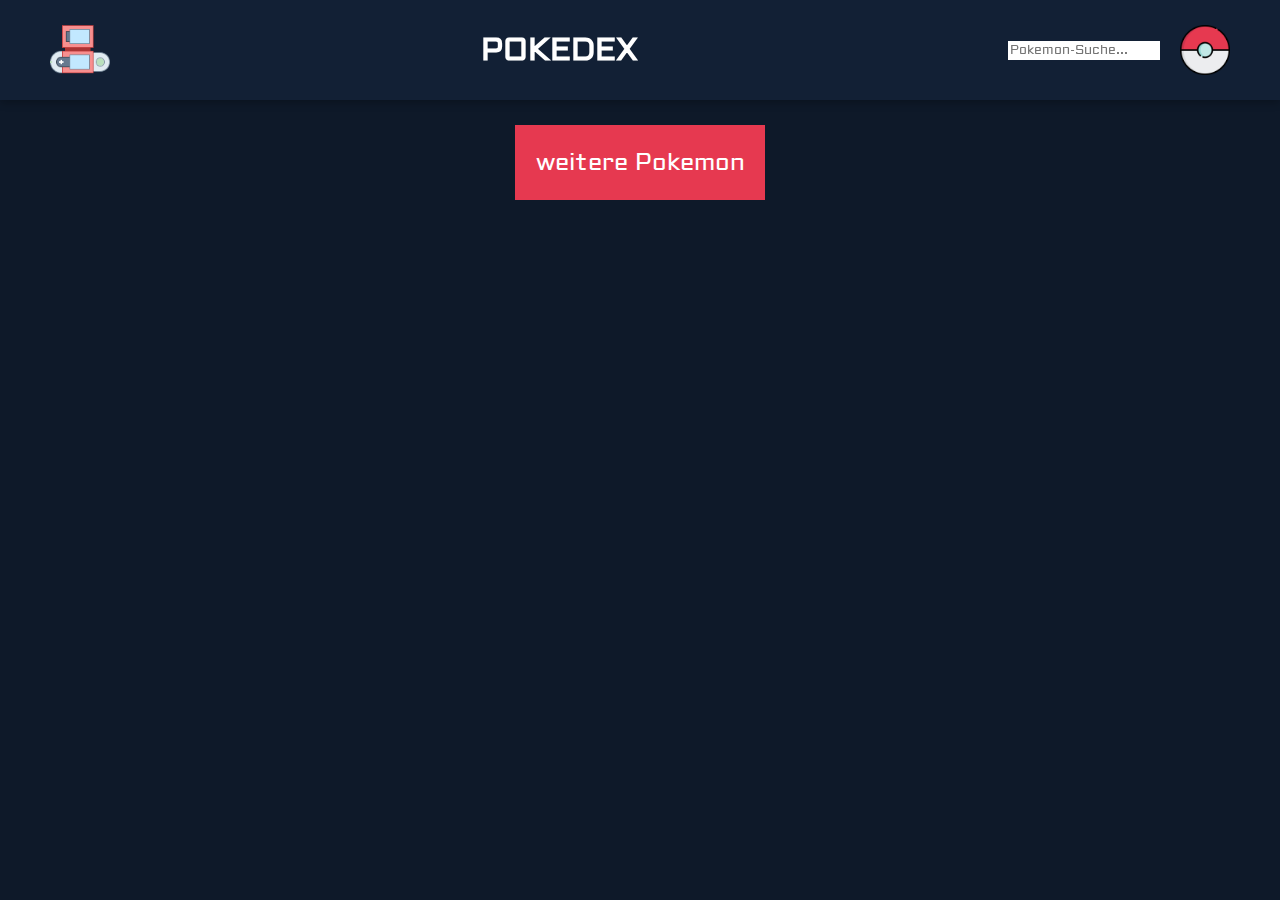
<file: index.html>
<!DOCTYPE html>
<html lang="en">
<head>
    <meta charset="UTF-8">
    <meta name="viewport" content="width=device-width, initial-scale=1.0">
    <title>Pokemon</title>
    <link rel="stylesheet" href="style.css">
    <link rel="stylesheet" href="styles/standard.css">
    <link rel="stylesheet" href="styles/fonts.css">
    <link rel="stylesheet" href="styles/pokemon_types.css">
    <link rel="icon" type="image/x-icon" href="assets/img/pokeball_cursor.png">
    <link rel="stylesheet" href="styles/mobil.css">
    <script src="scripts/templates.js"></script>
    <script src="scripts/pokemon_all.js"></script>
    <script src="script.js"></script>
    

</head>
<body onload="init()">

    <div id="spinner" class="loader_section d-none"><img class="loader" src="assets/img/pokeball.png" alt="Bild eines Pokeballs"></div>
    <header w3-include-html="templates/header.html"></header>
    <main>
        <dialog class="pokemon_detailed_card_view"></dialog>
        <section id="pokemon_overview"></section>
        <button class="more_pokemon_btn" onclick="loadMorePokemon()">weitere Pokemon</button>
    </main>
    
</body>
</html>
</file>
<file: style.css>
.loader_section {
    position: fixed;
    top: 0;
    right: 0;
    bottom: 0;
    left: 0;
    display: flex;
    align-items: center;
    justify-content: center;
    z-index: 9999;
    background-color: var(--primary-color);
}

.loader {
    animation: spin 1s linear infinite;
}

@keyframes spin {
    0% {
        transform: rotate(0);
    }

    100% {
        transform: rotate(360deg);
    }
}

.pokeball {
    height: 50px !important;
    width: 50px !important;
    animation: spin 1s linear infinite;
}

#pokemon_overview {
    display: flex;
    justify-content: center;
    flex-wrap: wrap;
}

.pokemon_overview_card {
    padding: 35px;
    display: flex;
    flex-direction: column;
    justify-content: space-evenly;
    align-items: center;
    border-radius: 50px;
}

.pokemon_overview_card_title {
    width: 100%;
}

.pokemon_over_card_id {
    width: 100%;
    display: flex;
    justify-content: flex-end;
}

.pokemon_overview_card_title h2 {
    margin-block-start: 0;
}

.pokemon_overview_card_front_content {
    display: flex;
    justify-content: space-between;
    width: 100%;
}

.pokemon_ovierview_card_front_types {
    display: flex;
    flex-direction: column;
    justify-content: space-around;
}

.pokemon_overview_card_pkm_img {
    height: 150px;
    width: 150px;
    object-fit: contain;

}

.pokemon_overview_card_typ_img {
    width: 50px;
    height: 50px;
    border-radius: 100%;
    border: 1px solid white;
    box-shadow: rgba(255, 255, 255, 0.75) 0px 22px 70px 4px;
}

.flip-card {
    position: relative;
    width: 310px;
    height: 310px;
    margin: 20px;
    display: inline-block;
    transition: transform 1.2s;
    transform-style: preserve-3d;
    vertical-align: top;
    perspective: 1000px;
}

.pokemon_overview_card_front,
.pokemon_overview_card_back {
    backface-visibility: hidden;
    position: absolute;
    width: 100%;
    height: 100%;
    top: 0;
    left: 0;
}

.pokemon_overview_card_back {
    transform: rotateY(180deg);
}

.flip-card:hover {
    transform: rotateY(180deg);
}

.pokemon_detailed_card_view {
    height: 650px;
    width: 400px;
}

.pokemon_card {
    height: 100%;
    width: 100%;
    color: var(--font-color);
}

.pokemon_card_header {
    position: relative;
    height: 300px;
    display: flex;
    flex-direction: column;
    color: var(--secondary-color);
}

.pokemon_card_header_headline {
    display: flex;
    justify-content: space-between;
    align-items: center;
}

.pokemon_card_header h2 {
    margin: 25px;
}

.pokekom_card_header_id {
    font-size: 20px;
    margin: 25px;
}

.pokemon_card_header img {
    height: 200px;
    width: 200px;
    filter: drop-shadow(0 8px 32px rgba(255, 255, 255));
    transition: all 0.8s ease-in-out;
}

.pokemon_card_header img:hover {
    height: 300px;
    width: 300px;
    filter: drop-shadow(0 8px 32px rgba(255, 255, 255));
    transition: all 0.8s ease-in-out;
    transform: translateX(20px)
}


.pokekom_card_header_img {
    display: flex;
    justify-content: center;
    margin-top: 10px;
}

.pokemon_card_navbar {
    background: #dedfd2;
    padding: 10px;
    border-top: 2px solid var(--font-color);
    border-bottom: 2px solid var(--font-color);
}

.pokemon_card_navbar nav {
    display: flex;
    justify-content: space-evenly;
    z-index: 10;
}

.pokemon_card_navbar nav h4:hover {
    text-decoration: underline;
}

.pokemon_card_content {
    display: flex;
    justify-content: center;
    align-items: center;
    height: calc(650px - 300px - 46px);
    background: #dedfd2;
}

.pokemon_card_content_stats {
    width: 100%;
    height: 100%;
    display: flex;
    flex-direction: column;
    justify-content: space-evenly;
}

.pokemon_card_content_stats_info {
    display: flex;
    justify-content: space-between;
    margin: 0 75px 0 75px;
    font-size: 18px;
}

.pokemon_card_content_types {
    display: flex;
    align-items: center;
    justify-content: space-evenly;
}

.pokemon_card_content_types img {
    height: 90px;
    width: 90px;
}

.pokemon_card_content_types_translated {
    width: 90px;
    text-align: center;
}

.pokemon_card_content_types_figures {
    display: flex;
    flex-direction: column;
    height: 100%;
    justify-content: space-evenly;
}

.pokemon_card_detailed_view_chain {
    display: flex;
    align-items: center;
    justify-content: space-between;
}

.pokemon_card_detailed_view_chain img {
    height: 75px;
    width: 75px;
    object-fit: contain;
}

.pokemon_card_detailed_view_sound_symbol {
    height: 30px;
    width: 30px;
}

.more_pokemon_btn {
    margin: 25px;
    height: 75px;
    width: 250px;
    color: white;
    font-size: 24px;
    font-family: 'Aldrich';
    background-color: #E63950;
    border: none;
    cursor: url('/assets/img/pokeball_cursor.png'), pointer;
}

.pokemon-next-btn {
    height: 30px !important;
    width: 30px !important;
    position: absolute;
    top: 50%;
    right: 0;
}

.pokemon-next-btn:hover {
    height: 30px !important;
    width: 30px !important;
    filter: drop-shadow(0 8px 32px rgba(255, 255, 255));
    transition: none !important;
    transform: none !important;
}

.pokemon-previously-btn {
    height: 30px !important;
    width: 30px !important;
    position: absolute;
    top: 50%;
    left: 0;
}

.pokemon-previously-btn:hover {
    height: 30px !important;
    width: 30px !important;
    filter: drop-shadow(0 8px 32px rgba(255, 255, 255));
    transition: none !important;
    transform: none !important;
}
</file>
<file: styles/standard.css>
:root {
    --primary-color: #0e1929;
    --secondary-color: #122035;
    --third-color: gray;
    --font-color: #0e1929;

}

* {
    box-sizing: border-box;
    scroll-behavior: smooth;
}

body {
    background-color: var(--primary-color);
    margin: 0;
    color: white;
    font-family: 'Aldrich';
    cursor: url('/assets/img/pokeball_cursor.png'), auto;
}

header {
    position: fixed;
    top: 0;
    left: 0;
    right: 0;
    display: flex;
    align-items: center;
    justify-content: space-between;
    height: 100px;
    box-shadow: rgba(0, 0, 0, 0.24) 0px 3px 8px;
    background-color: var(--secondary-color);
    z-index: 1;
}

.header_main {
    display: flex;
    justify-content: space-between;
    align-items: center;
    width: 100%;
    padding: 50px;
}

.header_main img {
    height: 60px;
    width: 60px;
}

.header_search_section {
    display: flex;
    align-items: center;
    gap: 20px;
}

main {
    margin-top: 100px;
    display: flex;
    flex-direction: column;
    align-items: center;
}

dialog {
    padding: 0;
    border: 1px solid #dedfd2;
    border-radius: 5px;
    outline: none;
    box-shadow: rgba(0, 0, 0, 0.35) 0px 5px 15px;
}

dialog[open]::backdrop {
    backdrop-filter: blur(5px);
}

h2,
h4 {
    margin: 0;
}

input, input::placeholder {
    font-family: 'Aldrich';
    border: none;
}

input:focus {
    border: none; 
    outline: none;
}


.d-none {
    display: none;
}
</file>
<file: styles/fonts.css>
@font-face {
  font-display: swap; /* Check https://developer.mozilla.org/en-US/docs/Web/CSS/@font-face/font-display for other options. */
  font-family: 'Aldrich';
  font-style: normal;
  font-weight: 400;
  src: url('../assets/fonts/aldrich-v22-latin-regular.woff2') format('woff2'); /* Chrome 36+, Opera 23+, Firefox 39+, Safari 12+, iOS 10+ */
}
</file>
<file: styles/pokemon_types.css>
.background_color_grass {
    background-color: #58B15A;
}

.background_color_fire {
    background-color: #f75b00;
}

.background_color_water {
    background-color: #2C79AB;
}

.background_color_bug {
    background-color: #44993F;
}

.background_color_flying {
    background-color: #AB8C6D;
}

.background_color_normal {
    background-color: #AB8C6D;
}

.background_color_poison {
    background-color: #77018F;
}

.background_color_electric {
    background-color: #EFD238;
}

.background_color_ground {
    background-color: #843517;
}

.background_color_fairy {
    background-color: #EC4778;
}

.background_color_fighting {
    background-color: #371505;
}

.background_color_psychic {
    background-color: #E73065;
}

.background_color_rock {
    background-color: #929AA0;
}

.background_color_ghost {
    background-color: #43294B;
}

.background_color_ice {
    background-color: #4293EB;
}

.background_color_dragon {
    background-color: #2866A5;
}

.background_color_dark {
    background-color: #3c2f41;
}
</file>
<file: styles/mobil.css>
@media (max-width: 600px) {
    .header_main h1 {
        display: none;
    }
}

@media (max-width: 425px) {
input {
    width: 100px;
}

.pokemon_card_navbar h4 {
    font-size: 13px;
}

.pokemon_card_content_stats_info {
    font-size: 14px;
}
}
</file>
